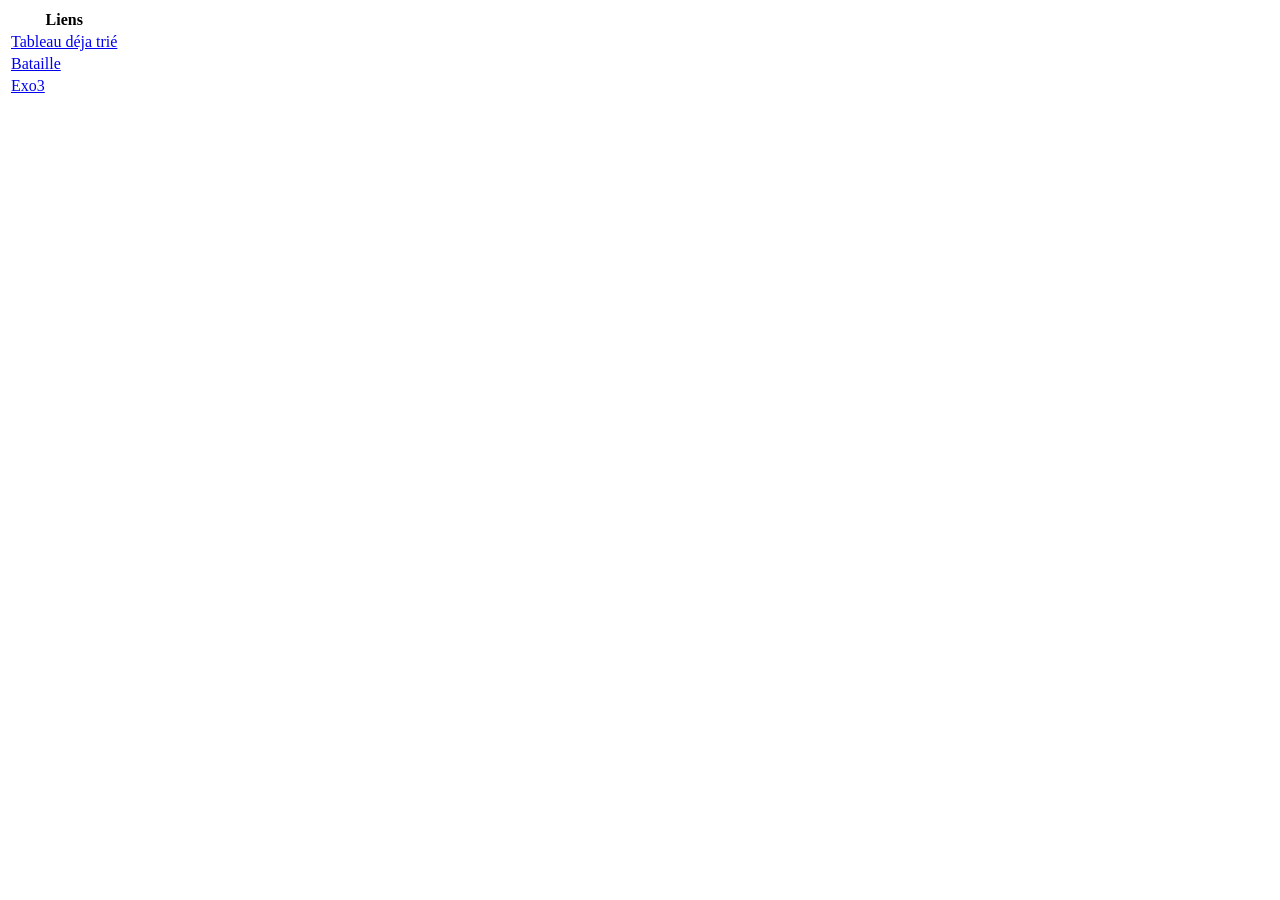
<file: index.html>
<!DOCTYPE html>
<html lang="fr">
<head>
    <meta charset="UTF-8">
    <meta name="viewport" content="width=device-width, initial-scale=1.0">
    <title>Document</title>
</head>
<body>
    <table>
        <tr>
            <th>Liens</th>
        </tr>
        <tr>
            <td><a href="./tableau.html">Tableau déja trié</a></td>
        </tr>
        <tr>
            <td><a href="./bataille.html">Bataille</a></td>
        </tr>
        <tr>
            <td><a href="./exo3.html">Exo3</a></td>
        </tr>
    </table>
</body>
</html>
</file>
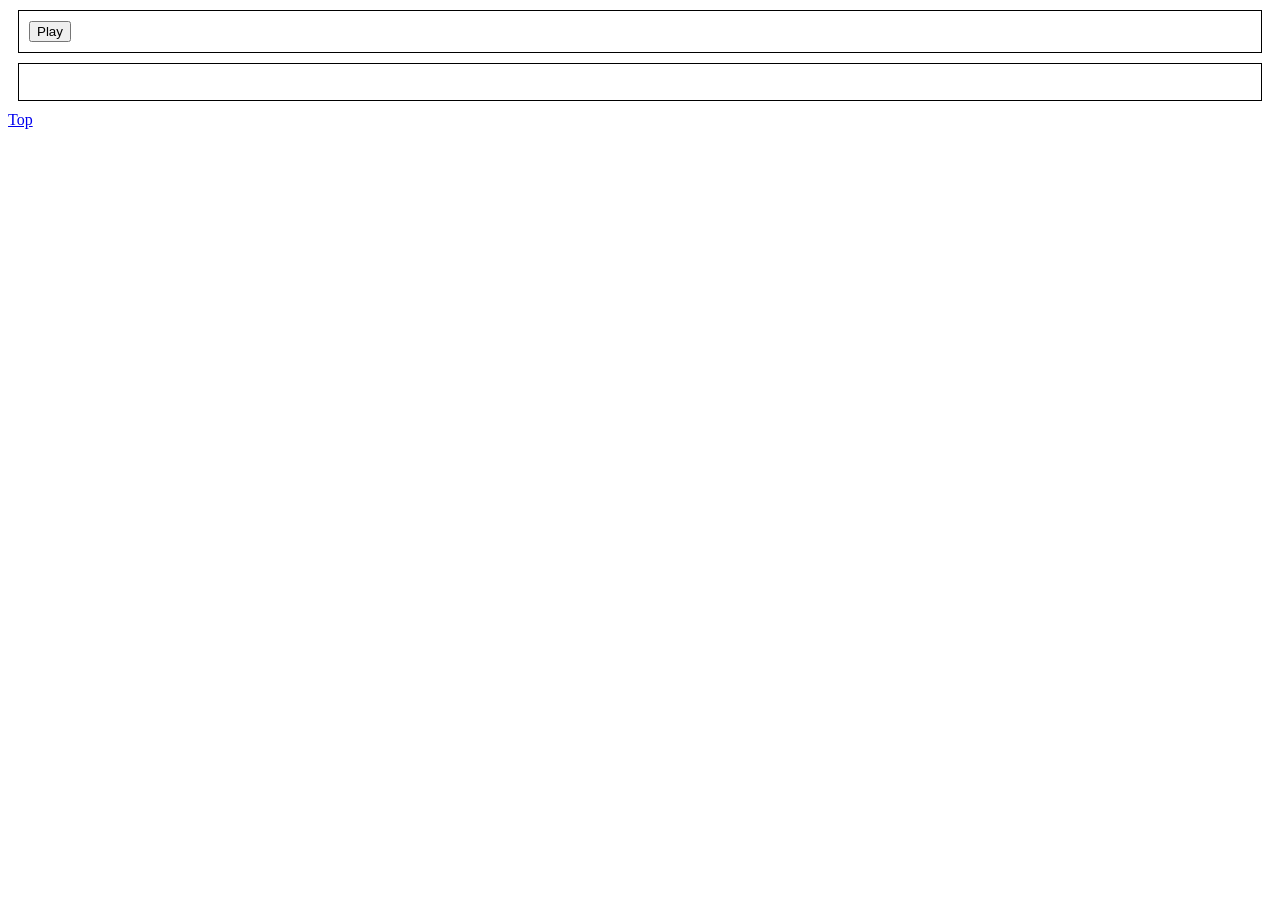
<file: Bataille.html>
<!DOCTYPE html>
<html lang="fr">
<head>
    <meta charset="UTF-8">
    <meta name="viewport" content="width=device-width, initial-scale=1.0">
    <link href="./css/site.css" rel="stylesheet" />
    <script src="./scripts/bataille.js"></script>
    <title>Bataille</title>
</head>
<body>
    <div id="top">
        <button onclick="play()">Play</button>
    </div>
    <div id="logDiv">
        <ul id="list">
        </ul>
    </div>

    <div id="cardTable">
        <div id="jeuJ1"></div>
        <div id="potJ1"></div>
        <div id="potJ2"></div>
        <div id="jeuJ2"></div>
    </div>    

    <a href="#top">Top</a>
</body>
</html>
</file>
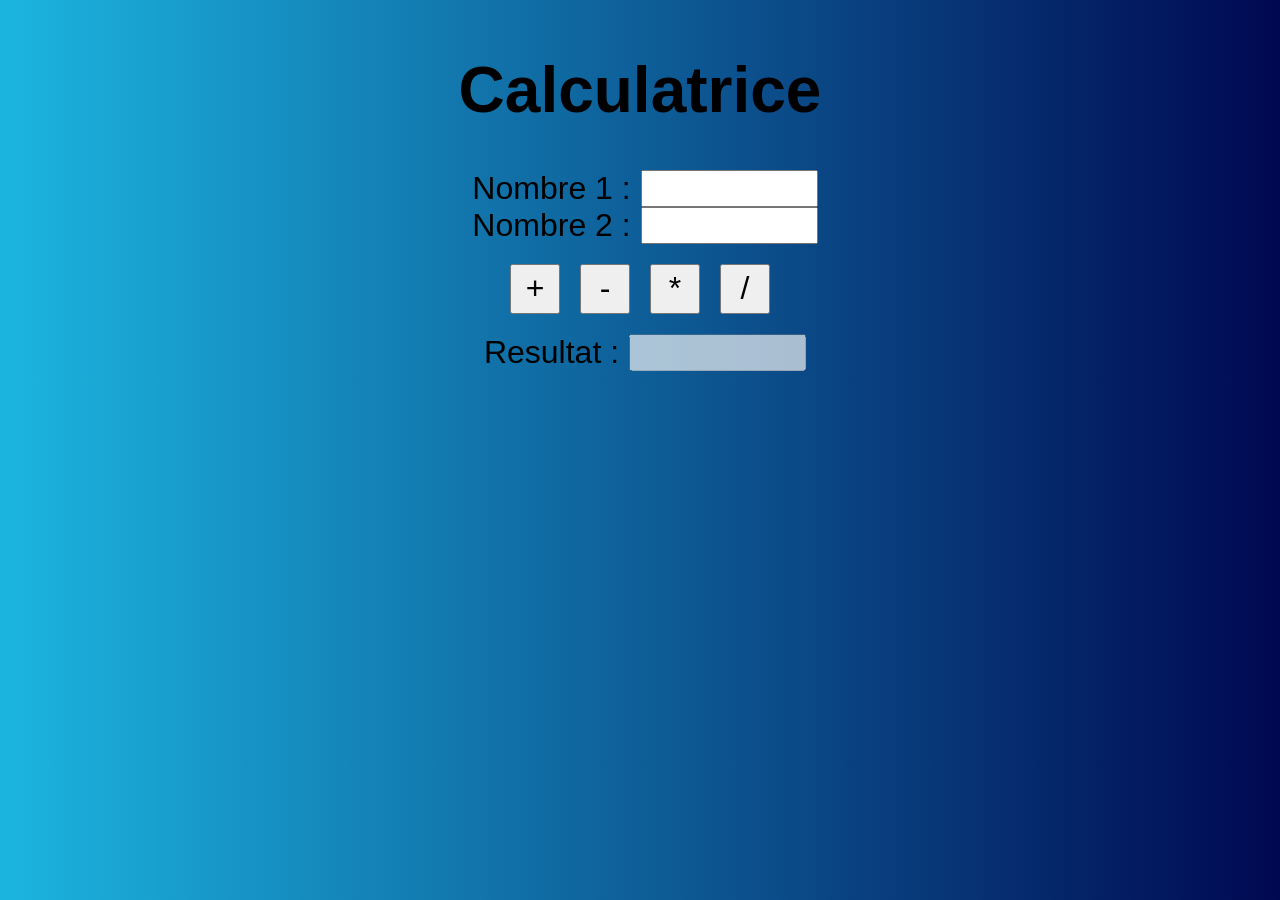
<file: exo3.html>
<!DOCTYPE html>
<html lang="en">
<head>
    <meta charset="UTF-8">
    <meta name="viewport" content="width=device-width, initial-scale=1.0">
    <script src="./scripts/exo3.js" defer></script>
    <link rel="stylesheet" href="./css/exo3.css" />
    <title>Document</title>
</head>
<body>
    <div class="mainContainer">    
        <div class="inputs">
            <div class="container">
                <h1>Calculatrice</h1>                
            </div>
            <div class="container">
                <label for="nb1">Nombre 1 :</label>
                <input type="number" id="nb1" />
            </div>
            <div class="container">
                <label for="nb2">Nombre 2 :</label>
                <input type="number" id="nb2" />
            </div>
        </div>
        <div class="container">
            <button id="btnAddition">+</button>
            <button id="btnSoustraction">-</button>
            <button id="btnMultiplication">*</button>
            <button id="btnDivision">/</button>
        </div>
        <div class="container inputs">
            <label for="result">Resultat :</label>
            <input id="result" disabled />
        </div>
    </div>
</body>
</html>
</file>
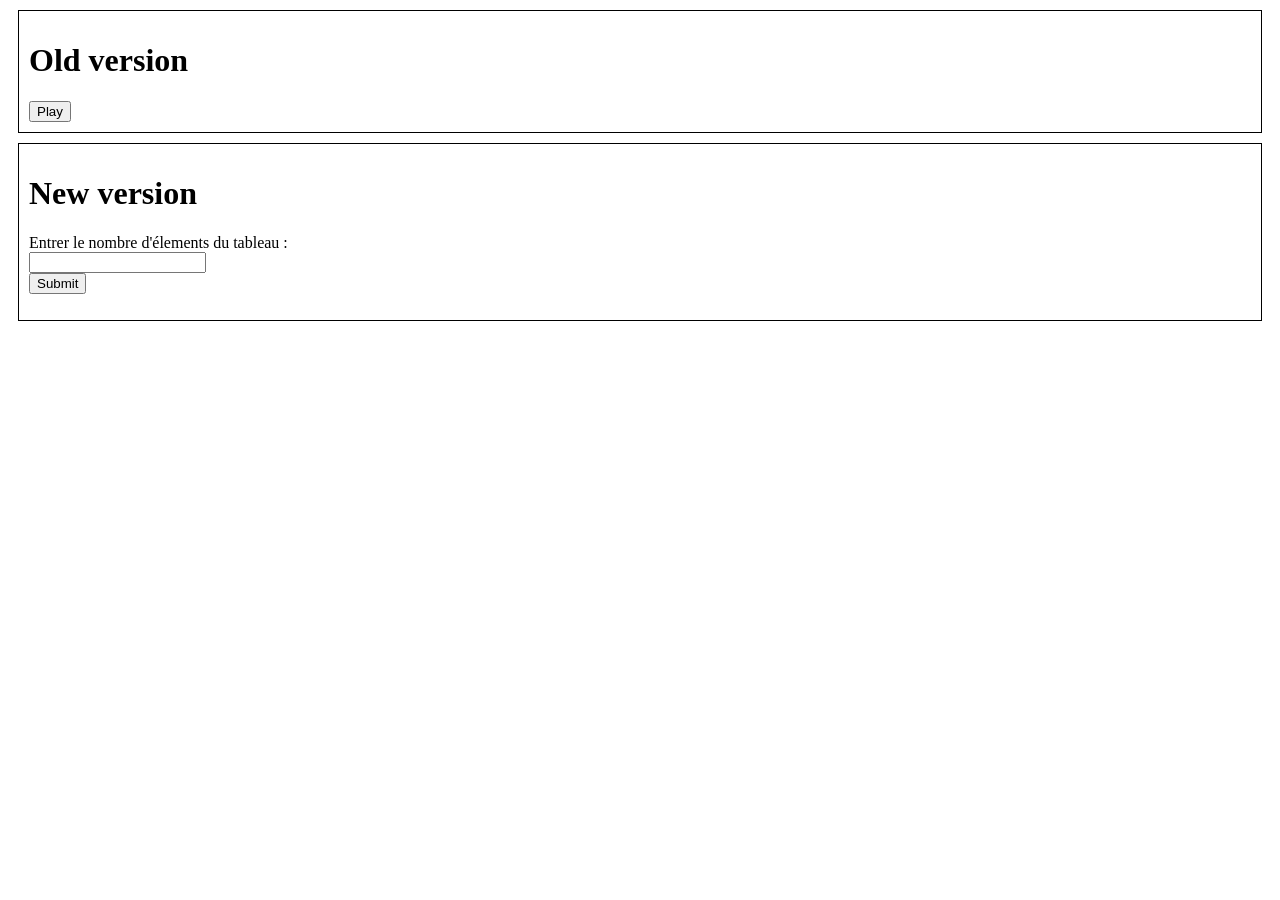
<file: tableau.html>
<!DOCTYPE html>
<html lang="fr">
<head>
    <meta charset="UTF-8">
    <meta name="viewport" content="width=device-width, initial-scale=1.0">
    <link href="./css/site.css" rel="stylesheet" />
    <script defer src="scripts/tableau.js"></script>
    <title>Tableau trié</title>
</head>
<body>
    <div>
        <h1>Old version</h1>
        <p id="oldResult"></p>
        <button id="play" onclick="play()">Play</button>
    </div>

    <div>
        <h1>New version</h1>
        <form id="form">
            <label id="textLabel">Entrer le nombre d'élements du tableau :</label>
            <label id="errorLabel" class="error"></label>
            <br />
            <input type="number" id="valueInput" />
            <br />
            <input type="submit" id="submitButton" />
        </form>    
        <ul id="result">
        </ul>            
    </div>
</body>
</html>
</file>
<file: css/site.css>
.warning
{
    background-color: lightyellow;
    color: orange;
}

#cardTable {
    position: fixed;
    z-index: 10;
    height: 300px;
    width: 600px;
    left: 400px;
    top: 0;
    border: black solid 1px;    
    background-color: lightblue;
    visibility: collapse;
}

ul li {
    list-style: square;      /* On enlève les puces */
    position: relative;
    padding-left: 20px;
}

.error {
    background-color: lightcoral;
    color: red;
    font-weight: bold;
}

.hidden {
    visibility: hidden;
}

div {
    margin: 10px;
    padding: 10px;
    border: black solid 1px;
}
</file>
<file: css/exo3.css>
body {
    background: linear-gradient(90deg, #1CB5E0 0%, #000851 100%);
    font-family: Arial, Helvetica, sans-serif;
    font-size: 2em;
}

.mainContainer{
    border-top: 100px;
}

.container {
    display: flex;   
    align-content: center;
    justify-content: center;
    
}

.inputs {
    margin: 10px 0 10px;
}

button{
    font-size: xx-large;
    height: 50px;
    width: 50px;
    margin: 10px;
}

label{
    padding: 0 10px 0;
}
</file>
